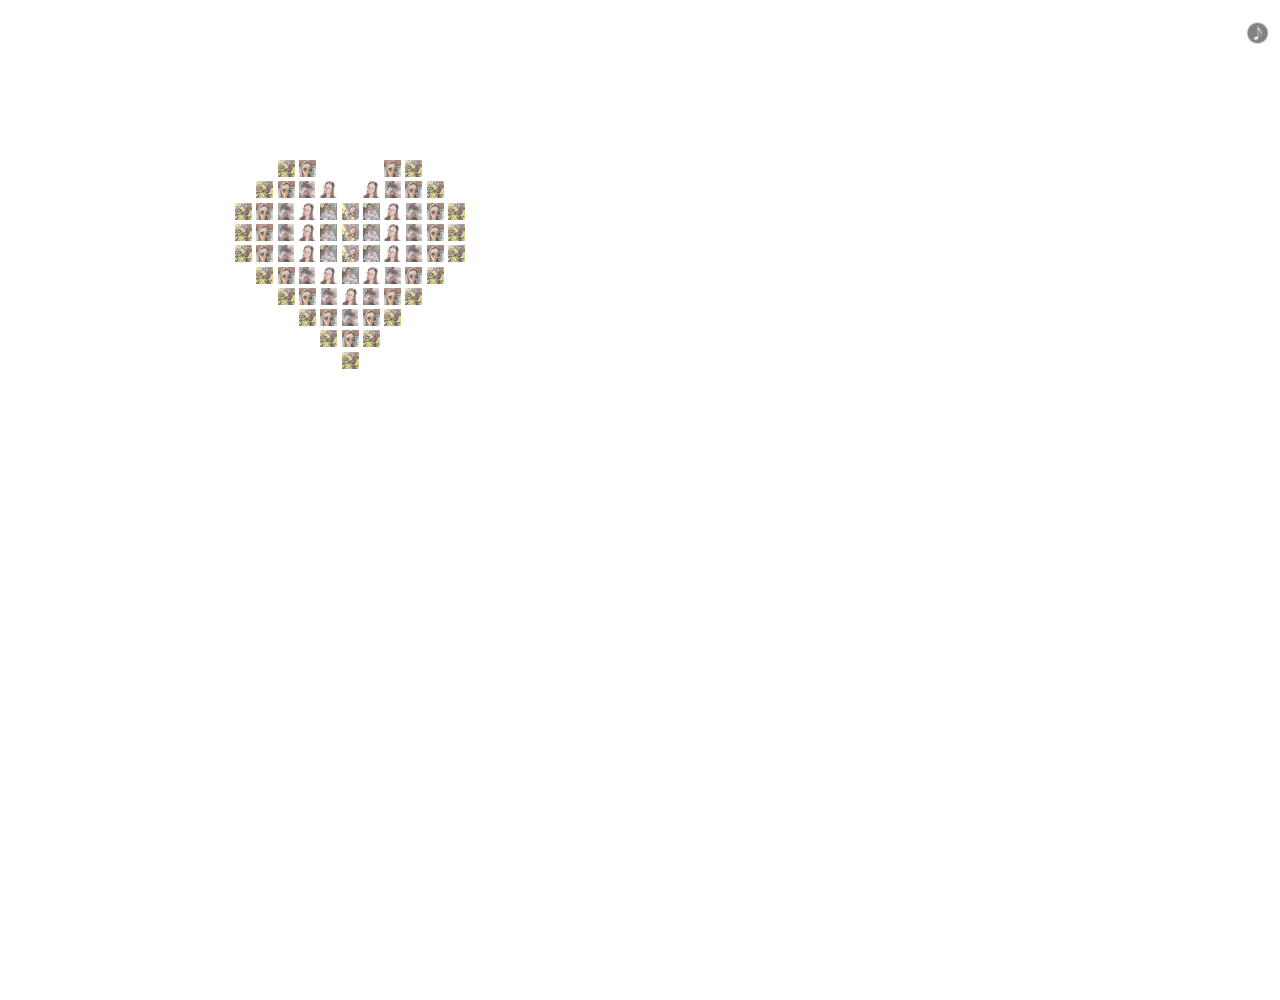
<file: index.html>
<!DOCTYPE html>
<!-- saved from url=(0013)about:internet -->
<html>
	<head>
		<title></title>
		<meta charset="utf-8" />
		<meta name="viewport" content="width=device-width, initial-scale=1">
		<script src="js/jquery.min.js"></script>
		<script src="js/music.js"></script>
		<link rel="stylesheet" href="css/heart.css">
		<link rel="stylesheet" href="css/music.css">
		<script type="text/javascript">
			var Library = {};
			Library.ease = function() {
				this.target = 0;
				this.position = 0;
				this.move = function(target, speed) {
					this.position += (target - this.position) * speed;
				}
			}
			var tv = {
				O: [],
				screen: {},
				grid: {
					size: 11,
					borderSize: 0,
					zoomed: false
				},
				angle: {
					x: new Library.ease(),
					y: new Library.ease()
				},
				camera: {
					x: new Library.ease(),
					y: new Library.ease(),
					zoom: new Library.ease(),
					focalLength: 950
				},
				init: function() {
					this.screen.obj = document.getElementById('screen');
					var img = document.getElementById('bankImages').getElementsByTagName('img');
					this.screen.obj.onselectstart = function() {
						return false;
					}
					this.screen.obj.ondrag = function() {
						return false;
					}
					var ni = 0;
					var n = (tv.grid.size / 2) - .5;
					for (var y = -n; y <= n; y++) {
						for (var x = -n; x <= n; x++) {
							var o = document.createElement('img');
							var i = img[(ni++) % img.length];
							o.className = 'tvout';
							o.src = i.src;
							tv.screen.obj.appendChild(o);
							o.point3D = {
								x: x,
								y: y,
								z: new Library.ease()
							};
							o.point2D = {};
							o.ratioImage = 1;
							tv.O.push(o);
							o.onmouseover = function() {
								if (!tv.grid.zoomed) {
									if (tv.o) {
										tv.o.point3D.z.target = 0;
										tv.o.className = 'tvout';
									}
									this.className = 'tvover';
									this.point3D.z.target = -.5;
									tv.o = this;
								}
							}
							o.onclick = function() {
								if (!tv.grid.zoomed) {
									tv.camera.x.target = this.point3D.x;
									tv.camera.y.target = this.point3D.y;
									tv.camera.zoom.target = tv.screen.w * 1.25;
									tv.grid.zoomed = this;
								} else {
									if (this == tv.grid.zoomed) {
										tv.camera.x.target = 0;
										tv.camera.y.target = 0;
										tv.camera.zoom.target = tv.screen.w / (tv.grid.size + .1);
										tv.grid.zoomed = false;
									}
								}
							}
							o.calc = function() {
								this.point3D.z.move(this.point3D.z.target, .5);
								var x = (this.point3D.x - tv.camera.x.position) * tv.camera.zoom.position;
								var y = (this.point3D.y - tv.camera.y.position) * tv.camera.zoom.position;
								var z = this.point3D.z.position * tv.camera.zoom.position;
								var xy = tv.angle.cx * y - tv.angle.sx * z;
								var xz = tv.angle.sx * y + tv.angle.cx * z;
								var yz = tv.angle.cy * xz - tv.angle.sy * x;
								var yx = tv.angle.sy * xz + tv.angle.cy * x;
								this.point2D.scale = tv.camera.focalLength / (tv.camera.focalLength + yz);
								this.point2D.x = yx * this.point2D.scale;
								this.point2D.y = xy * this.point2D.scale;
								this.point2D.w = Math.round(
									Math.max(
										0,
										this.point2D.scale * tv.camera.zoom.position * .8
									)
								);
								if (this.ratioImage > 1)
									this.point2D.h = Math.round(this.point2D.w / this.ratioImage);
								else {
									this.point2D.h = this.point2D.w;
									this.point2D.w = Math.round(this.point2D.h * this.ratioImage);
								}
							}
							o.draw = function() {
								if (this.complete) {
									if (!this.loaded) {
										if (!this.img) {
											this.img = new Image();
											this.img.src = this.src;
										}
										if (this.img.complete) {
											this.style.visibility = 'visible';
											this.ratioImage = this.img.width / this.img.height;
											this.loaded = true;
											this.img = false;
										}
									}
									this.style.left = Math.round(
										this.point2D.x * this.point2D.scale +
										tv.screen.w - this.point2D.w * .5
									) + 'px';
									this.style.top = Math.round(
										this.point2D.y * this.point2D.scale +
										tv.screen.h - this.point2D.h * .5
									) + 'px';
									this.style.width = this.point2D.w + 'px';
									this.style.height = this.point2D.h + 'px';
									this.style.borderWidth = Math.round(
										Math.max(
											this.point2D.w,
											this.point2D.h
										) * tv.grid.borderSize * .01
									) + 'px';
									this.style.zIndex = Math.floor(this.point2D.scale * 100);
								}
							}
						}
					}
					tv.resize();
					mouse.y = tv.screen.y + tv.screen.h;
					mouse.x = tv.screen.x + tv.screen.w;
					tv.run();
				},
				resize: function() {
					var o = tv.screen.obj;
					tv.screen.w = o.offsetWidth / 2;
					tv.screen.h = o.offsetHeight / 2;
					tv.camera.zoom.target = tv.screen.w / (tv.grid.size + .1);
					for (tv.screen.x = 0, tv.screen.y = 0; o != null; o = o.offsetParent) {
						tv.screen.x += o.offsetLeft;
						tv.screen.y += o.offsetTop;
					}
				},
				run: function() {
					tv.angle.x.move(-(mouse.y - tv.screen.h - tv.screen.y) * .0025, .1);
					tv.angle.y.move((mouse.x - tv.screen.w - tv.screen.x) * .0025, .1);
					tv.camera.x.move(tv.camera.x.target, tv.grid.zoomed ? .25 : .025);
					tv.camera.y.move(tv.camera.y.target, tv.grid.zoomed ? .25 : .025);
					tv.camera.zoom.move(tv.camera.zoom.target, .05);
					tv.angle.cx = Math.cos(tv.angle.x.position);
					tv.angle.sx = Math.sin(tv.angle.x.position);
					tv.angle.cy = Math.cos(tv.angle.y.position);
					tv.angle.sy = Math.sin(tv.angle.y.position);
					for (var i = 0, o; o = tv.O[i]; i++) {
						o.calc();
						o.draw();
					}
					setTimeout(tv.run, 32);
				}
			}
			var mouse = {
				x: 0,
				y: 0
			}
			document.onmousemove = function(e) {
				if (window.event) e = window.event;
				mouse.x = e.clientX;
				mouse.y = e.clientY;
				return false;
			}
		</script>
	</head>
	<body>
		<div style="height:1000px; width:100%;position:relative;">
			<div id="screen"></div>
			<div id="bankImages">
				<!--1-->
				<!-- mask.png图片为不可见层，不能修改 -->
				<img alt="" src="images/mask.png">
				<img alt="" src="images/mask.png">
				<img alt="" src="images/1.png">
				<img alt="" src="images/2.png">
				<img alt="" src="images/mask.png">
				<img alt="" src="images/mask.png">
				<img alt="" src="images/mask.png">
				<img alt="" src="images/2.png">
				<img alt="" src="images/1.png">
				<img alt="" src="images/mask.png">
				<img alt="" src="images/mask.png">
				<!--2-->
				<img alt="" src="images/mask.png">
				<img alt="" src="images/1.png">
				<img alt="" src="images/2.png">
				<img alt="" src="images/3.png">
				<img alt="" src="images/4.png">
				<img alt="" src="images/mask.png">
				<img alt="" src="images/4.png">
				<img alt="" src="images/3.png">
				<img alt="" src="images/2.png">
				<img alt="" src="images/1.png">
				<img alt="" src="images/mask.png">
				<!--3-->
				<img alt="" src="images/1.png">
				<img alt="" src="images/2.png">
				<img alt="" src="images/3.png">
				<img alt="" src="images/4.png">
				<img alt="" src="images/5.png">
				<img alt="" src="images/6.png">
				<img alt="" src="images/5.png">
				<img alt="" src="images/4.png">
				<img alt="" src="images/3.png">
				<img alt="" src="images/2.png">
				<img alt="" src="images/1.png">
				<!--4-->
				<img alt="" src="images/1.png">
				<img alt="" src="images/2.png">
				<img alt="" src="images/3.png">
				<img alt="" src="images/4.png">
				<img alt="" src="images/5.png">
				<img alt="" src="images/6.png">
				<img alt="" src="images/5.png">
				<img alt="" src="images/4.png">
				<img alt="" src="images/3.png">
				<img alt="" src="images/2.png">
				<img alt="" src="images/1.png">
				<!--5-->
				<img alt="" src="images/1.png">
				<img alt="" src="images/2.png">
				<img alt="" src="images/3.png">
				<img alt="" src="images/4.png">
				<img alt="" src="images/5.png">
				<img alt="" src="images/6.png">
				<img alt="" src="images/5.png">
				<img alt="" src="images/4.png">
				<img alt="" src="images/3.png">
				<img alt="" src="images/2.png">
				<img alt="" src="images/1.png">
				<!--6-->
				<img alt="" src="images/mask.png">
				<img alt="" src="images/1.png">
				<img alt="" src="images/2.png">
				<img alt="" src="images/3.png">
				<img alt="" src="images/4.png">
				<img alt="" src="images/5.png">
				<img alt="" src="images/4.png">
				<img alt="" src="images/3.png">
				<img alt="" src="images/2.png">
				<img alt="" src="images/1.png">
				<img alt="" src="images/mask.png">
				<!--7-->
				<img alt="" src="images/mask.png">
				<img alt="" src="images/mask.png">
				<img alt="" src="images/1.png">
				<img alt="" src="images/2.png">
				<img alt="" src="images/3.png">
				<img alt="" src="images/4.png">
				<img alt="" src="images/3.png">
				<img alt="" src="images/2.png">
				<img alt="" src="images/1.png">
				<img alt="" src="images/mask.png">
				<img alt="" src="images/mask.png">
				<!--8-->
				<img alt="" src="images/mask.png">
				<img alt="" src="images/mask.png">
				<img alt="" src="images/mask.png">
				<img alt="" src="images/1.png">
				<img alt="" src="images/2.png">
				<img alt="" src="images/3.png">
				<img alt="" src="images/2.png">
				<img alt="" src="images/1.png">
				<img alt="" src="images/mask.png">
				<img alt="" src="images/mask.png">
				<img alt="" src="images/mask.png">
				<!--9-->
				<img alt="" src="images/mask.png">
				<img alt="" src="images/mask.png">
				<img alt="" src="images/mask.png">
				<img alt="" src="images/mask.png">
				<img alt="" src="images/1.png">
				<img alt="" src="images/2.png">
				<img alt="" src="images/1.png">
				<img alt="" src="images/mask.png">
				<img alt="" src="images/mask.png">
				<img alt="" src="images/mask.png">
				<img alt="" src="images/mask.png">
				<!--10-->
				<img alt="" src="images/mask.png">
				<img alt="" src="images/mask.png">
				<img alt="" src="images/mask.png">
				<img alt="" src="images/mask.png">
				<img alt="" src="images/mask.png">
				<img alt="" src="images/1.png">
				<img alt="" src="images/mask.png">
				<img alt="" src="images/mask.png">
				<img alt="" src="images/mask.png">
				<img alt="" src="images/mask.png">
				<img alt="" src="images/mask.png">
				<!--11-->
				<img alt="" src="images/mask.png">
				<img alt="" src="images/mask.png">
				<img alt="" src="images/mask.png">
				<img alt="" src="images/mask.png">
				<img alt="" src="images/mask.png">
				<img alt="" src="images/mask.png">
				<img alt="" src="images/mask.png">
				<img alt="" src="images/mask.png">
				<img alt="" src="images/mask.png">
				<img alt="" src="images/mask.png">
				<img alt="" src="images/mask.png">
			</div>
		</div>
		<div class="clear"></div>
		<span id="musicControl">
			<a id="mc_play" class="on" onclick="play_music();">
				<audio id="musicfx" loop="loop" autoplay="autoplay">
					<source src="https://sharefs.yun.kugou.com/202005240128/c5410303b923cc1b75b5463e7d9c4456/G152/M0A/14/19/2A0DAF0K7DSAfPrpAEJILSdaW68367.mp3"
					 type="audio/mpeg">
				</audio>
			</a>
		</span>
	</body>
	<script type="text/javascript">
		onresize = tv.resize;
		tv.init();
	</script>
</html>
</file>
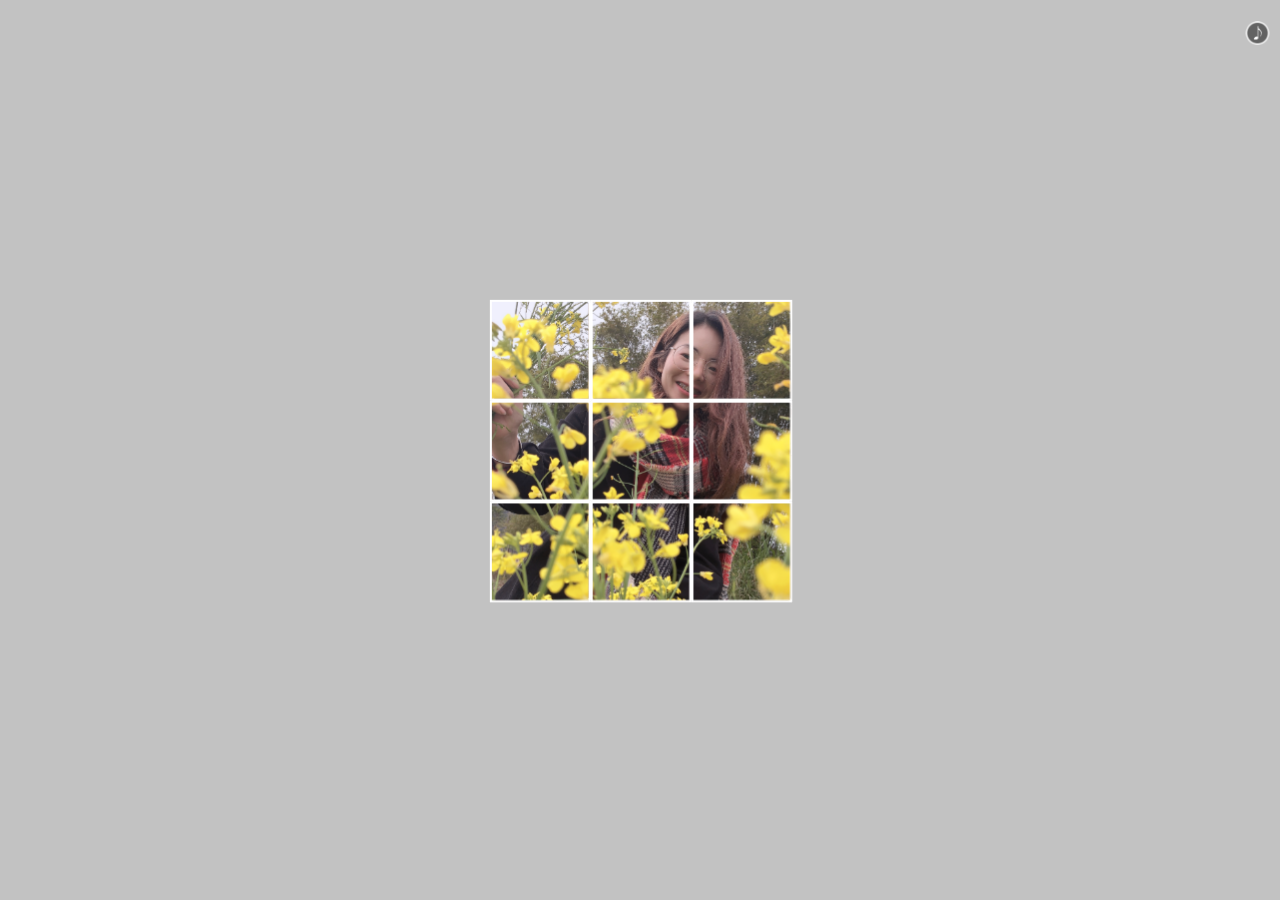
<file: u.html>
<!DOCTYPE html>
<html>
	<head>
		<meta charset="utf-8">
		<meta name="viewport" content="width=device-width, initial-scale=1">
		<title></title>
		<script src="js/jquery.min.js"></script>
		<script src="js/music.js"></script>
		<link rel="stylesheet" href="css/music.css">
		<style>
			*{margin: 0;
			padding: 0;}
			body {
				width: 100%;
				height: 100%;
				background: #6666;
			}
			.container{
				width: 300px;
				height: 300px;
				margin: 300px auto;
				perspective: 20000px;
			}
			.box{
				width: 300px;
				height: 300px;
				border: 1px solid transparent;
				position: relative;
				box-sizing: border-box;
				transform-style: preserve-3d;
				animation: rotate 10s linear infinite;
			}
			@keyframes rotate{
				0%{
					transform: rotateX(0deg) rotateY(0deg) rotateZ(0deg);
				}
				100%{
					transform: rotateX(360deg) rotateY(360deg) rotateZ(360deg);
				}
			}
			.box-page{
				width: 300px;
				height: 300px;
				position: absolute;
				box-sizing: border-box;
				transform-style: preserve-3d;
			}
			.top{
				transform: translateZ(150px);
			}
			.bottom{
				transform: translateZ(-150px) rotateX(180deg);
			}
			.left{
				transform: translateX(-150px) rotateY(-90deg);
			}
			.right{
				transform: translateX(150px) rotateY(90deg);
			}
			.before{
				transform: translateY(150px) rotateX(-90deg);
			}
			.after{
				transform: translateY(-150px) rotateX(90deg);
			}
			.box-page div:nth-child(1){
				animation: a1 5.20s ease-in 0s;
			}
			.box-page div:nth-child(2){
				animation: a1 5.20s ease-in 0.5s;
			}
			.box-page div:nth-child(3){
				animation: a1 5.20s ease-in 1s;
			}
			.box-page div:nth-child(4){
				animation: a1 5.20s ease-in 1.5s;
			}
			.box-page div:nth-child(5){
				animation: a1 5.20s ease-in 2s;
			}
			.box-page div:nth-child(6){
				animation: a1 5.20s ease-in 2.5s;
			}
			.box-page div:nth-child(7){
				animation: a1 5.20s ease-in 3s;
			}
			.box-page div:nth-child(8){
				animation: a1 5.20s ease-in 3.5s;
			}
			.box-page div:nth-child(9){
				animation: a1 5.20s ease-in 3.5s;
			}
			@keyframes a1{
				/*不动*/
				0%{
					/*scale缩放比例*/
					transform: translateZ(0px) scale(1) rotateZ(0deg);
				}
				/*飞出去,飞没了*/
				20%{
					/*scale缩放比例，边飞边旋转*/
					transform: translateZ(90px) scale(0.5) rotateZ(180deg);
				}
				50%{
					transform: translateZ(180px) scale(0) rotateZ(360deg);
				}
				/*飞回来*/
				80%{
					transform: translateZ(300px) scale(0.5) rotateZ(720deg);
				}
				100%{
					transform: translateZ(0px) scale(1) rotateZ(0deg);
				}
			}
		</style>
	</head>
	<body>
		<div class="container">
			<div class="box">
				<div class="box-page top animation"></div>
				<div class="box-page bottom"></div>
				<div class="box-page left"></div>
				<div class="box-page right"></div>
				<div class="box-page before"></div>
				<div class="box-page after"></div>
			</div>
		</div>
		<span id="musicControl">
			<a id="mc_play" class="on" onclick="play_music();">
				<audio id="musicfx" loop="loop" autoplay="autoplay">
					<source src="https://sharefs.yun.kugou.com/202005240128/51c22a6d8fff377650fbb71f24a63b6e/G077/M05/18/17/LZQEAFhLZkiAAzT-AE4Yy4ARImU727.mp3"
					 type="audio/mpeg">
				</audio>
			</a>
		</span>
	</body>
	<script>
		window.onload = function() {
			if (!is_weixn()) {
				just_play();
			} else{
				stop_music();
			}
		}
		var arr = document.querySelectorAll(".box>div")
		for (var a = 0; a < arr.length; a++) {
			for (var i = 0; i < 3; i++) {
				for (var j = 0; j < 3; j++) {
					var divs = document.createElement("div")
					divs.style.cssText = "width:100px;height:100px;border: 2px solid #fff;box-sizing: border-box;position: absolute;background-image: url(images/"+(a+1)+".png);background-size:300px 300px;"
					arr[a].appendChild(divs)
					divs.style.left = j * 100 + "px"
					divs.style.top = i * 100 + "px"
					divs.style.backgroundPositionX = -j * 100 + "px"
					divs.style.backgroundPositionY = -i * 100 + "px"
				}
			}
		}
	</script>
</html>
</file>
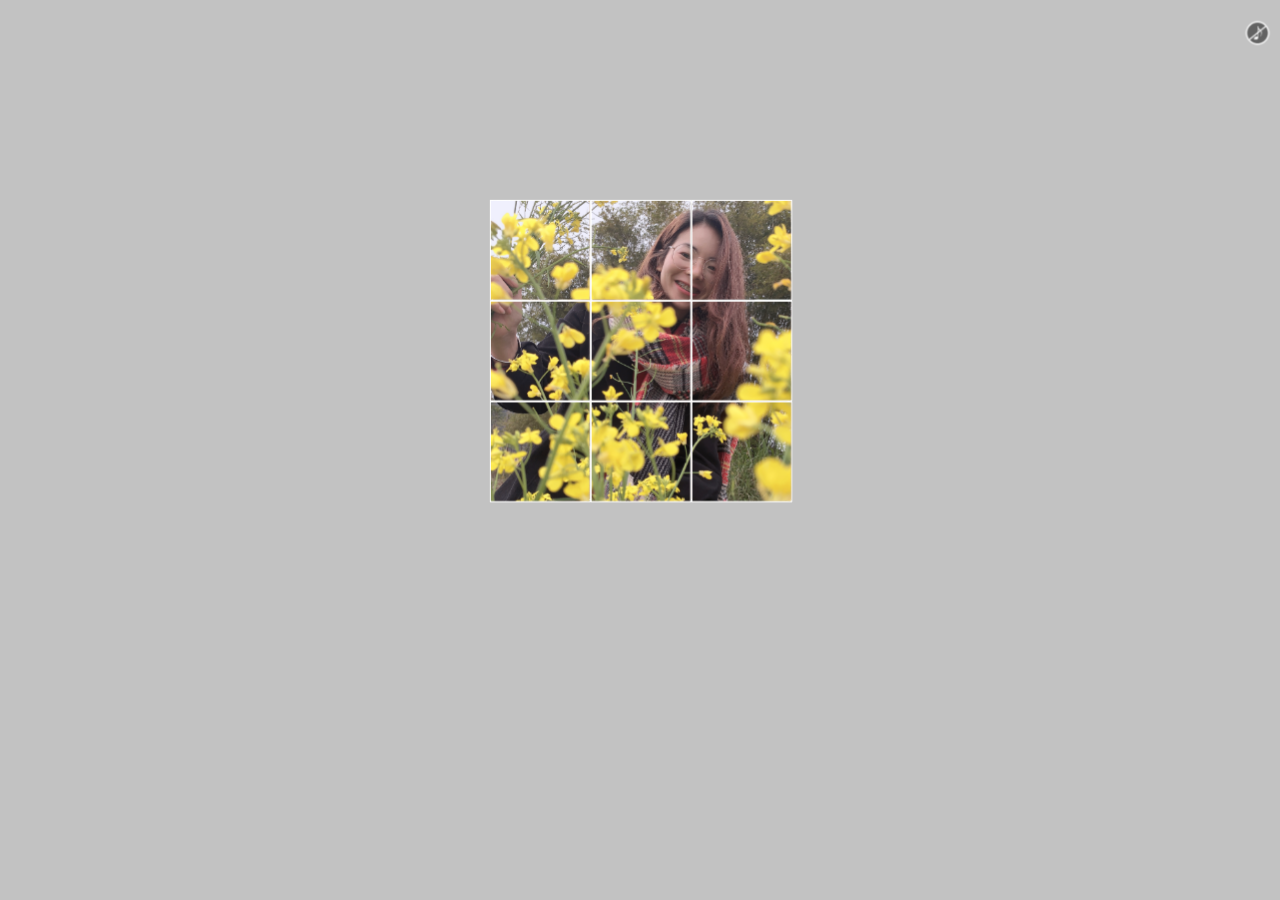
<file: Y.html>
<!DOCTYPE html>
<html>
	<head>
		<title></title>
		<meta name="viewport" content="width=device-width, initial-scale=1">
		<meta charset="utf-8">
		<script src="js/jquery.min.js"></script>
		<script src="js/yinghua.js"></script>
		<script src="js/music.js"></script>
		<link rel="stylesheet" href="css/3d.css">
		<link rel="stylesheet" href="css/music.css">
		<link rel="stylesheet" href="css/yinghua.css">
		<style type="text/css">
			* {
				margin: 0;
				padding: 0;
			}

			body {
				width: 100%;
				height: 100%;
				background: #6666;
			}
		</style>
	</head>
	<body>
		<div class="cherry">
			<img id="yinghua">
		</div>
		<div class="container">
			<div class="box">
				<div class="top box-page"></div>
				<div class="bottom box-page"></div>
				<div class="left box-page"></div>
				<div class="right box-page"></div>
				<div class="before box-page"></div>
				<div class="after box-page"></div>
			</div>
		</div>
		<script type="text/javascript">
			$(function() {
				$('.cherry').Cherry_Blossoms({
					is_Cherry: true, //是否生成樱花
					image_min: 10, //花瓣最小宽度和高度
					image_max: 50, //花瓣最大宽度和高度
					time_min: 10000, //花瓣最快下坠时间
					time_max: 20000, //花瓣最慢下坠时间
					interval: 500 //花瓣生成时间间隔
				})
			})
			var arr = document.querySelectorAll(".box>div");
			for (var n = 0; n < arr.length; n++) {
				for (var i = 0; i < 3; i++) {
					for (var j = 0; j < 3; j++) {
						var divs = document.createElement("div");
						divs.style.cssText =
							"width:100px;height:100px;border: 1px solid #fff;position:absolute;box-sizing:border-box;background-image:url(images/" +
							(n + 1) + ".png);background-size: 300px 300px;";
						arr[n].appendChild(divs);

						// 改变每一个div的位置
						divs.style.left = 100 * j + "px";
						divs.style.top = 100 * i + "px";

						// 改变背景图相应的位置
						divs.style.backgroundPositionX = -j * 100 + "px";
						divs.style.backgroundPositionY = -i * 100 + "px";
					}
				}
			}
			window.onload = function() {
				if (!is_weixn()) {
					// just_play();
				}
			}
		</script>
		<span id="musicControl">
			<a id="mc_play" class="stop" onclick="play_music();">
				<audio id="musicfx" loop="loop" <!-- autoplay="autoplay" -->>
					<source src="https://sharefs.yun.kugou.com/202005232240/3429d402e3818865b7b84a33548cfb06/G168/M08/02/19/SIcBAF1CtVeASyqZADdG25sPgh8406.mp3"
					 type="audio/mpeg">
				</audio>
			</a>
		</span>
	</body>
</html>
</file>
<file: css/heart.css>
html {
	overflow: hidden;
}

body {
	margin: 0px;
	padding: 0px;
	width: 100%;
	height: 100%;
	background-color: transparent;
}

#screen {
	position: absolute;
	left: 0px;
	top: 50px;
	width: 700px;
	height: 450px;
}

#screen img {
	position: absolute;
	cursor: pointer;
	visibility: hidden;
	width: 0px;
	height: 0px;
}

#screen .tvover {
	border: 2px solid #876;
	opacity: 1;
	filter: alpha(opacity=100);
}

#screen .tvout {
	border: 2px solid #fff;
	opacity: 0.7;
}

#bankImages {
	display: none;
}

.clear {
	clear: both;
	height: 0px;
}
</file>
<file: css/music.css>
#musicControl {
	position: fixed;
	right: 10px;
	top: 20px;
	margin-top: 0;
	display: inline-block;
	z-index: 99999999
}

#musicControl a {
	display: inline-block;
	width: 25px;
	height: 25px;
	overflow: hidden;
	background: url('../images/mcbg.png') no-repeat;
	background-size: 100%;
}

#musicControl a audio {
	width: 100%;
	height: 56px;
}

#musicControl a.stop {
	background-position: left bottom;
}

#musicControl a.on {
	background-position: 0px 1px;
	-webkit-animation: reverseRotataZ 5.20s linear infinite;
}

#music_play_filter {
	width: 100%;
	height: 100%;
	overflow: hidden;
	position: fixed;
	top: 0;
	left: 0;
	z-index: 99999998;
}
</file>
<file: css/3d.css>
.container {
	width: 300px;
	height: 300px;
	margin: 200px auto;
	perspective: 20000px;
}

.box {
	width: 300px;
	height: 300px;
	border: 1px solid transparent;
	box-sizing: border-box;
	position: relative;
	transform-style: preserve-3d;
	/*transform:rotateX(30deg) rotateY(30deg);*/
	animation: rotate 10s linear infinite;
}

@keyframes rotate {
	100% {
		transform: rotatex(360deg) rotatey(360deg) rotatez(360deg);
	}
}

.box-page {
	width: 300px;
	height: 300px;
	position: absolute;
	box-sizing: border-box;
	transform-style: preserve-3d;
}


.top {
	transform: translateZ(150px);
}

.bottom {
	transform: translateZ(-150px) rotateX(180deg);
}

.right {
	transform: translateX(150px) rotateY(90deg);
}

.left {
	transform: translateX(-150px) rotateY(-90deg);
}

.after {
	transform: translateY(-150px) rotateX(90deg);
}

.before {
	transform: translateY(150px) rotateX(-90deg);
}

.box-page div:first-child,
.box-page div:nth-child(3),
.box-page div:nth-child(5),
.box-page div:nth-child(7),
.box-page div:nth-child(9) {
	transform: rotateY(0deg);
	animation: rotatey 6s ease-in-out infinite;
}

@keyframes rotatey {
	0% {
		transform: translateZ(0px) scale(1) rotateZ(0deg);
	}

	20% {
		transform: rotateY(0deg);
		background-size: 300px 300px;
	}

	40% {
		transform: rotateY(540deg);
		background-size: 100px 100px;
	}

	60% {
		transform: rotateY(540deg) scale(0.5);
		background-size: 100px 100px;
	}

	80% {
		transform: rotateY(0deg) scale(1);
		background-size: 300px 300px;
	}
}

.box-page div:nth-child(2),
.box-page div:nth-child(4),
.box-page div:nth-child(6),
.box-page div:nth-child(8) {
	transform: rotateX(0deg);
	animation: rotatex 6s ease-in-out infinite;
}

@keyframes rotatex {
	20% {
		transform: scale(1) rotateX(0deg);
		background-size: 300px 300px;
	}

	40% {
		/*background-image: url("img/img.jpg");*/
		transform: scale(0.5) rotateX(540deg);
		background-size: 100px 100px;
	}

	60% {
		/*background-image: url("img/img.jpg");*/
		transform: rotateX(540deg);
		background-size: 100px 100px;
	}

	80% {
		transform: rotateX(0deg);
		background-size: 300px 300px;
	}
}

/* music */
@-webkit-keyframes reverseRotataZ {
	0% {
		-webkit-transform: rotateZ(0deg);
	}

	100% {
		-webkit-transform: rotateZ(-360deg);
	}
}

@-webkit-keyframes rotataZ {
	0% {
		-webkit-transform: rotateZ(0deg);
	}

	100% {
		-webkit-transform: rotateZ(360deg);
	}
}
</file>
<file: css/yinghua.css>
.cherry{
	width: 100%;
	height: 100%;
	overflow: hidden;
	position: fixed;
	top: 0;
	left: 0;
	z-index: 99999998;
}

img{
    width:50px;
    height:50px;
    margin-top:-5%;
    opacity: 0.5;
    position: absolute;
    z-index: 99;
    /*-webkit-transform:rotate3d(.6,1,.6,45deg);*/
    /*-moz-transform:rotate3d(.6,1,.6,45deg);*/
    /*-ms-transform:rotate3d(.6,1,.6,45deg);*/
    /*-o-transform:rotate3d(.6,1,.6,45deg);*/
    /*transform:rotate3d(.6,1,.6,45deg);*/
}
</file>
